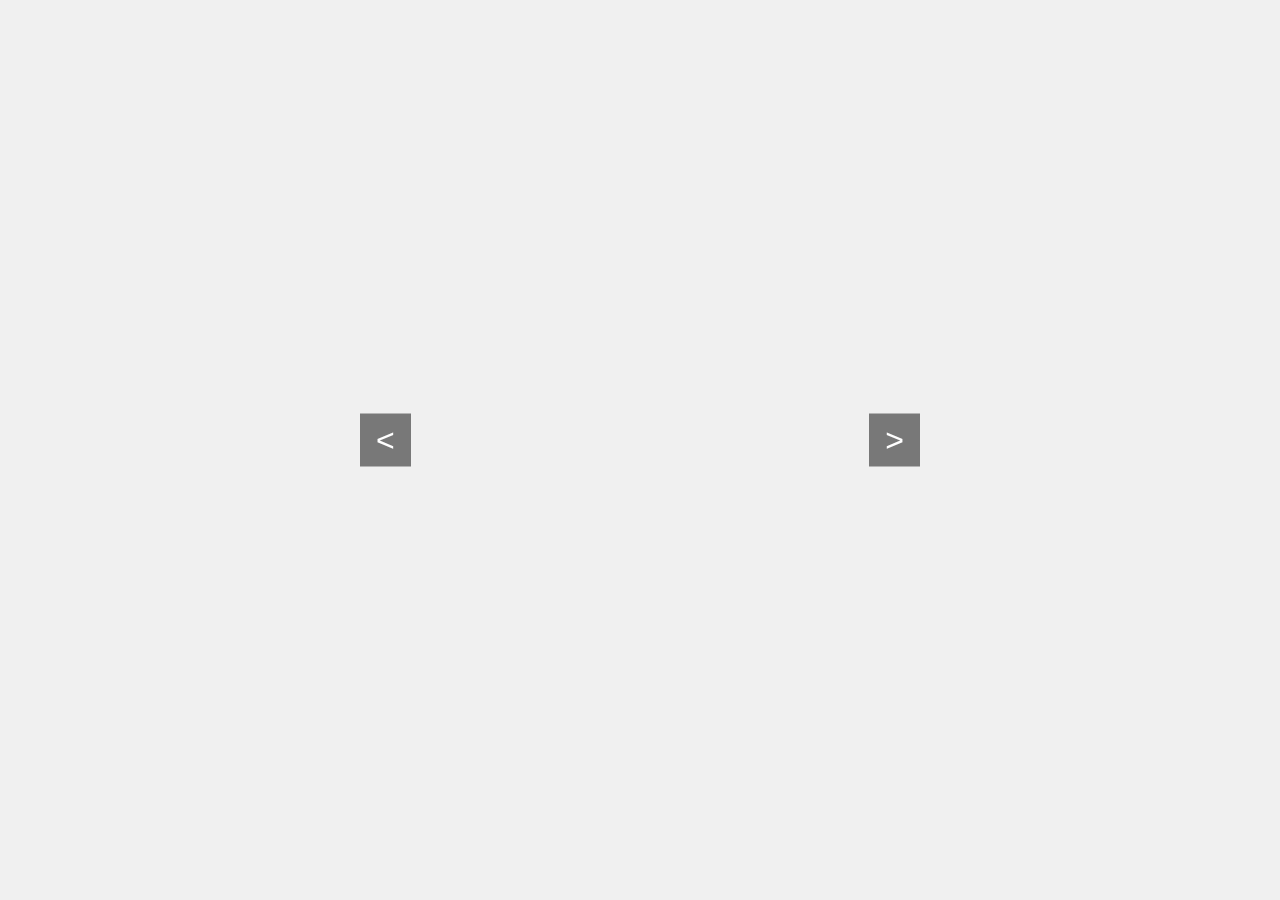
<file: about.html>
<!DOCTYPE html>
<html lang="en">
<head>
    <meta charset="UTF-8">
    <meta name="viewport" content="width=device-width, initial-scale=1.0">
    <title>Video Player with Navigation</title>
    <link rel="stylesheet" href="aboutstyle.css">
</head>
<body>
    <div class="video-player">
        <button id="prev" class="nav-button">&lt;</button>
        <iframe id="video" width="560" height="315" src="https://www.youtube.com/embed/gQ0-ip-B36A" frameborder="0" allow="accelerometer; autoplay; clipboard-write; encrypted-media; gyroscope; picture-in-picture" allowfullscreen></iframe>
        <button id="next" class="nav-button">&gt;</button>
    </div>
    
    <script src="exp.js"></script>
</body>
</html>
</file>
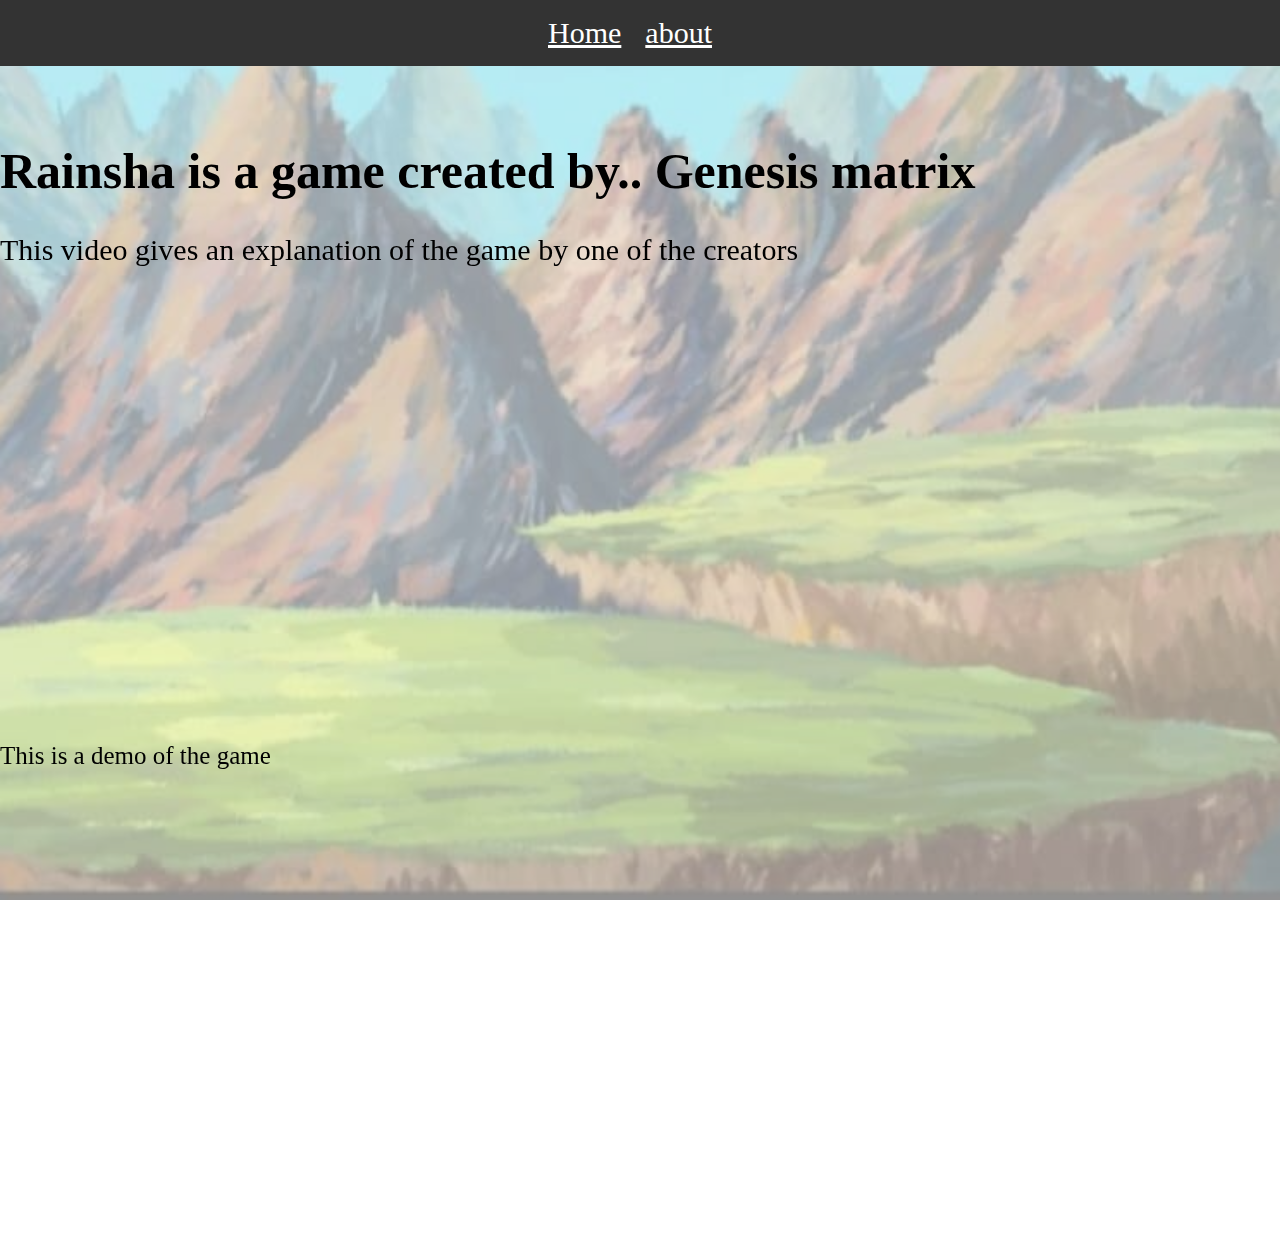
<file: backup/about.html>
<!DOCTYPE html>
<html lang="en"> 
<head>
  <title>It's interesting!</title> 
  <link rel="stylesheet" type="text/css" href="aboutstyle.css">
</head>

<body>
  <header>
    <nav class="navbar" role="navigation" id="navbar">
      <div class="container" style="width:100%">
        <div class="navbar-header"> 
        </div>
        <div class="navbar-links">
          <ul class="navbar-nav">
            <li><a href="index.html">Home</a></li>
            <li><a href="about.html">about</a></li>
          </ul>
        </div>
      </div>
    </nav>
  </header> 

  <div class="overlay"></div>
  <div class="content">
    <h1 class="title">Rainsha is a game created by..
      Genesis matrix
      </h1>
      <p1>This video gives an explanation of the game by one of the creators</p1>
    <div class=content2 id="content2">
      <iframe width="600" height="350" src="https://www.youtube.com/embed/gQ0-ip-B36A" frameborder="0" allowfullscreen></iframe><br>
    <div id="demo-vid" class="vid">
      <p2>This is a demo of the game</p2>
      <iframe width="600" height="350" src="https://www.youtube.com/embed/g1YpYgH_xDA" frameborder="0" allowfullscreen style="margin-top: 20px;"></iframe>
    </div> 
  </div>
</div>
</body>
</html>
</file>
<file: aboutstyle.css>
body {
  display: flex;
  flex-direction: column;
  justify-content: center;
  align-items: center;
  height: 100vh;
  margin: 0;
  background-color: #f0f0f0;
}

.video-player {
  position: relative;
  display: flex;
  align-items: center;
  margin-bottom: 20px;
}

iframe {
  max-width: 80vw;
  max-height: 80vh;
}

.nav-button {
  background-color: rgba(0, 0, 0, 0.5);
  border: none;
  color: white;
  font-size: 2rem;
  cursor: pointer;
  padding: 0.5rem 1rem;
  position: absolute;
  top: 50%;
  transform: translateY(-50%);
}

#prev {
  left: 0;
}

#next {
  right: 0;
}

.add-video-form {
  display: flex;
  justify-content: center;
  align-items: center;
  margin-top: 20px;
}

#new-video-url {
  padding: 0.5rem;
  font-size: 1rem;
  width: 300px;
  margin-right: 10px;
}

#add-video {
  padding: 0.5rem 1rem;
  font-size: 1rem;
  cursor: pointer;
}
</file>
<file: backup/aboutstyle.css>
* {
  margin-left: 0;
  padding: 0;
  font-family: 'Georgia', 'Times New Roman', Times, serif, cursive;
}

body {
  overflow-y: scroll;
  padding-top: 100px;
}

.overlay {
  position: fixed;
  top: 0;
  left: 0;
  width: 100%;
  height: 100%;
  background-image: url("background.jpeg");
  background-position: center;
  background-repeat: no-repeat;
  background-size: cover;
  opacity: 0.5;
  z-index: -1;
}

.content {
  position: relative;
  height: 50px;
}

nav {
  position: fixed;
  display: inline-block;
  top: 0;
  width: 100%;
  background-color: #333;
  text-align: center;
  z-index: 1;
}

ul {
  list-style-type: none;
  margin-right: 0;
  padding: 0;
}

li {
  display: inline-block;
  margin-right: 20px;
  color: white;
  font-size: 20px;
}

li a {
  color: white;
  font-size: 30px;
}

h1 {
  font-size: 50px;
  color: black;
}

p1 {
  font-size: 30px;
}

p2 {
  font-size: 25px;
  position: absolute;
  top: 600px; /* Adjust this value to move the text higher */
}

iframe {
  position: relative;
  margin-top: 50px;
  margin-bottom: 100px;
}
</file>
